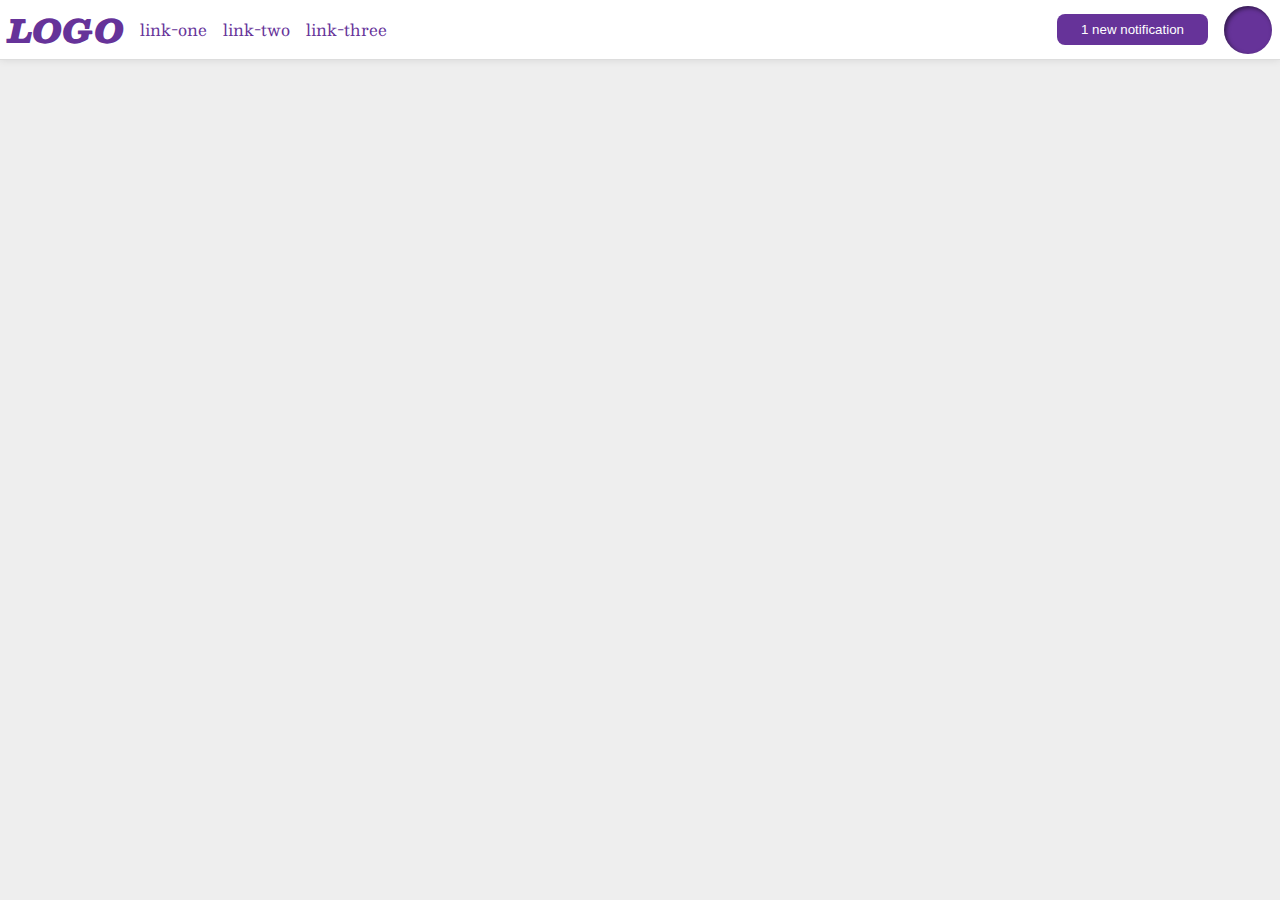
<file: flex/03-flex-header-2/index.html>
<!DOCTYPE html>
<html lang="en">
  <head>
    <meta charset="UTF-8" />
    <meta http-equiv="X-UA-Compatible" content="IE=edge" />
    <meta name="viewport" content="width=device-width, initial-scale=1.0" />
    <title>Flex Header 2</title>
    <link rel="stylesheet" href="style.css" />
  </head>
  <body>
    <div class="header">
      <div class="logo">LOGO</div>
      <ul class="links">
        <li><a href="https://google.com">link-one</a></li>
        <li><a href="https://google.com">link-two</a></li>
        <li><a href="https://google.com">link-three</a></li>
      </ul>
      <div class="right">
        <button class="notifications">1 new notification</button>
        <div class="profile-image"></div>
      </div>
    </div>
  </body>
</html>
</file>
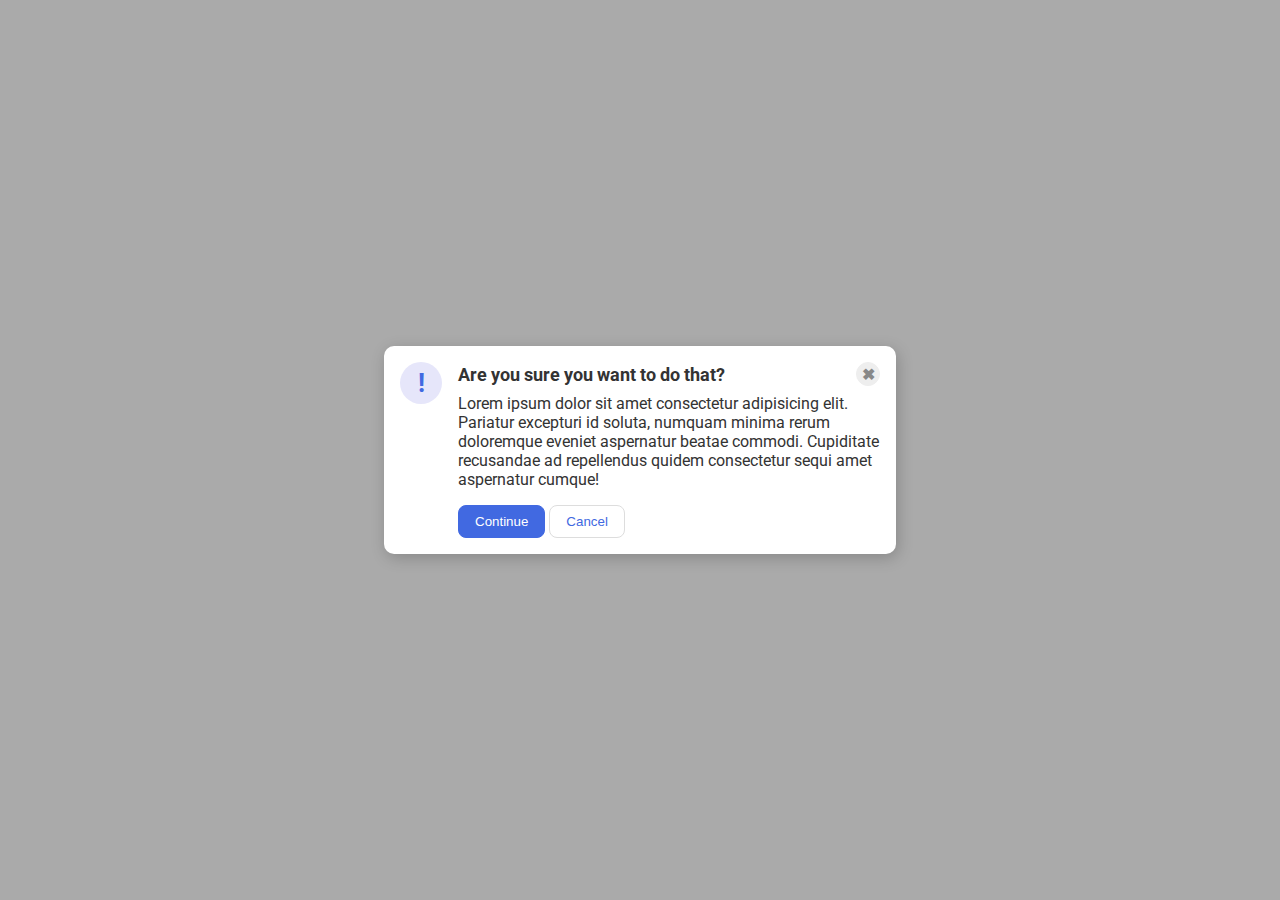
<file: flex/05-flex-modal/index.html>
<!DOCTYPE html>
<html lang="en">
  <head>
    <meta charset="UTF-8">
    <meta http-equiv="X-UA-Compatible" content="IE=edge">
    <meta name="viewport" content="width=device-width, initial-scale=1.0">
    <link rel="stylesheet" href="style.css">
    <title>Modal</title>
  </head>
  <body>
    <div class="modal">
      <div class="icon">!</div>
      <div class="container">
        <div class="header">Are you sure you want to do that?
          <button class="close-button">✖</button>
        </div>
        <div class="text">Lorem ipsum dolor sit amet consectetur adipisicing elit. Pariatur excepturi id soluta, numquam minima rerum doloremque eveniet aspernatur beatae commodi. Cupiditate recusandae ad repellendus quidem consectetur sequi amet aspernatur cumque!</div>
        <button class="continue">Continue</button>
        <button class="cancel">Cancel</button>
      </div>
    </div>
  </body>
</html>
</file>
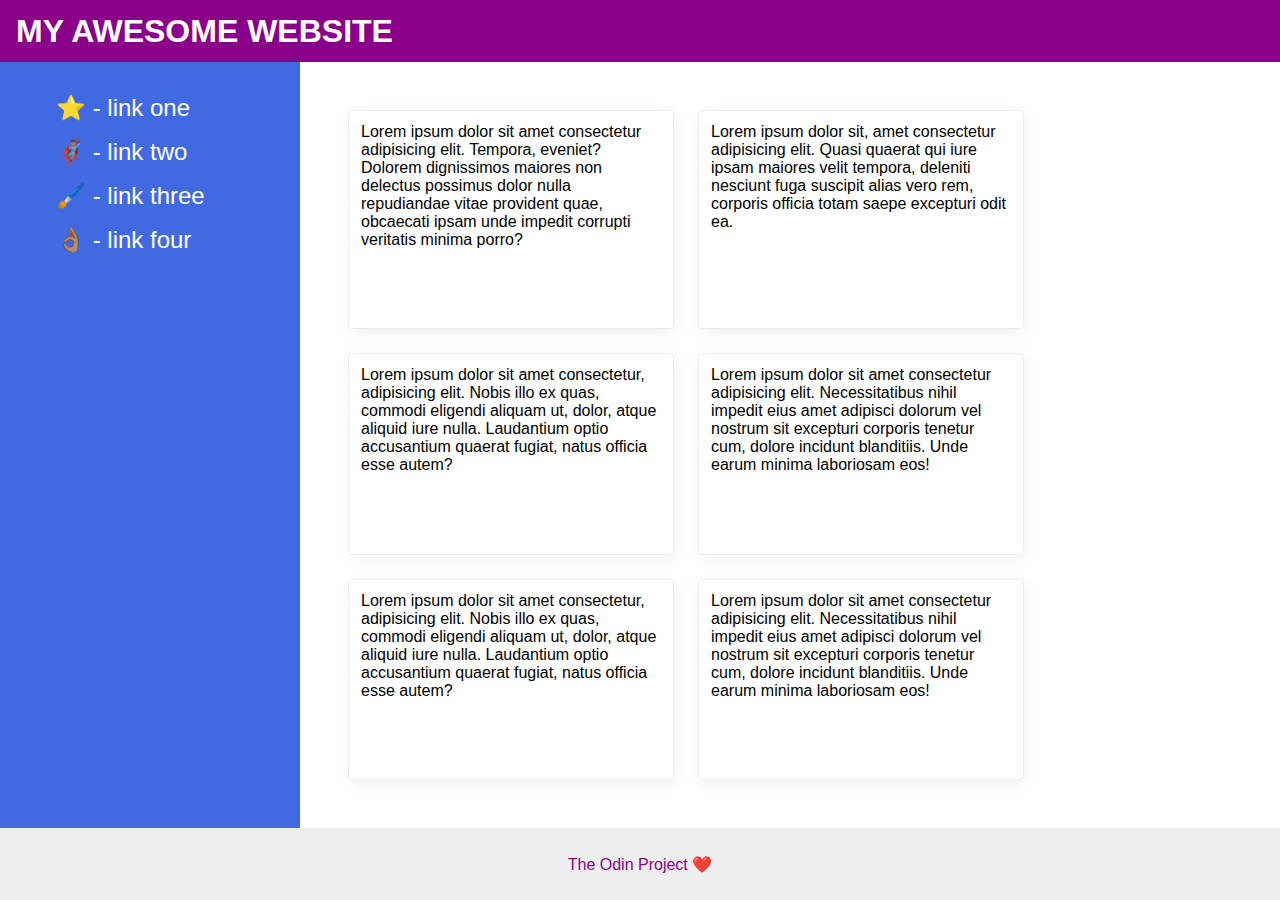
<file: flex/07-flex-layout-2/index.html>
<!DOCTYPE html>
<html lang="en">
  <head>
    <meta charset="UTF-8">
    <meta http-equiv="X-UA-Compatible" content="IE=edge">
    <meta name="viewport" content="width=device-width, initial-scale=1.0">
    <title>The Holy Grail</title>
    <link rel="stylesheet" href="style.css">
  </head>

  <body>
    <div class="header">
      MY AWESOME WEBSITE
    </div>
    
    <div class="content">
      <div class="sidebar">
        <ul>
          <li><a href="#">⭐ - link one</a></li>
          <li><a href="#">🦸🏽‍♂️ - link two</a></li>
          <li><a href="#">🖌️ - link three</a></li>
          <li><a href="#">👌🏽 - link four</a></li>
        </ul>
      </div>
      <div class="card-container">
      <div class="card">Lorem ipsum dolor sit amet consectetur adipisicing elit. Tempora, eveniet? Dolorem dignissimos maiores non delectus possimus dolor nulla repudiandae vitae provident quae, obcaecati ipsam unde impedit corrupti veritatis minima porro?</div>
      <div class="card">Lorem ipsum dolor sit, amet consectetur adipisicing elit. Quasi quaerat qui iure ipsam maiores velit tempora, deleniti nesciunt fuga suscipit alias vero rem, corporis officia totam saepe excepturi odit ea.</div>
      <div class="card">Lorem ipsum dolor sit amet consectetur, adipisicing elit. Nobis illo ex quas, commodi eligendi aliquam ut, dolor, atque aliquid iure nulla. Laudantium optio accusantium quaerat fugiat, natus officia esse autem?</div>
      <div class="card">Lorem ipsum dolor sit amet consectetur adipisicing elit. Necessitatibus nihil impedit eius amet adipisci dolorum vel nostrum sit excepturi corporis tenetur cum, dolore incidunt blanditiis. Unde earum minima laboriosam eos!</div>
      <div class="card">Lorem ipsum dolor sit amet consectetur, adipisicing elit. Nobis illo ex quas, commodi eligendi aliquam ut, dolor, atque aliquid iure nulla. Laudantium optio accusantium quaerat fugiat, natus officia esse autem?</div>
      <div class="card">Lorem ipsum dolor sit amet consectetur adipisicing elit. Necessitatibus nihil impedit eius amet adipisci dolorum vel nostrum sit excepturi corporis tenetur cum, dolore incidunt blanditiis. Unde earum minima laboriosam eos!</div>
      </div>
    </div>

    <div class="footer">
      The Odin Project ❤️
    </div>
  </body>
</html>
</file>
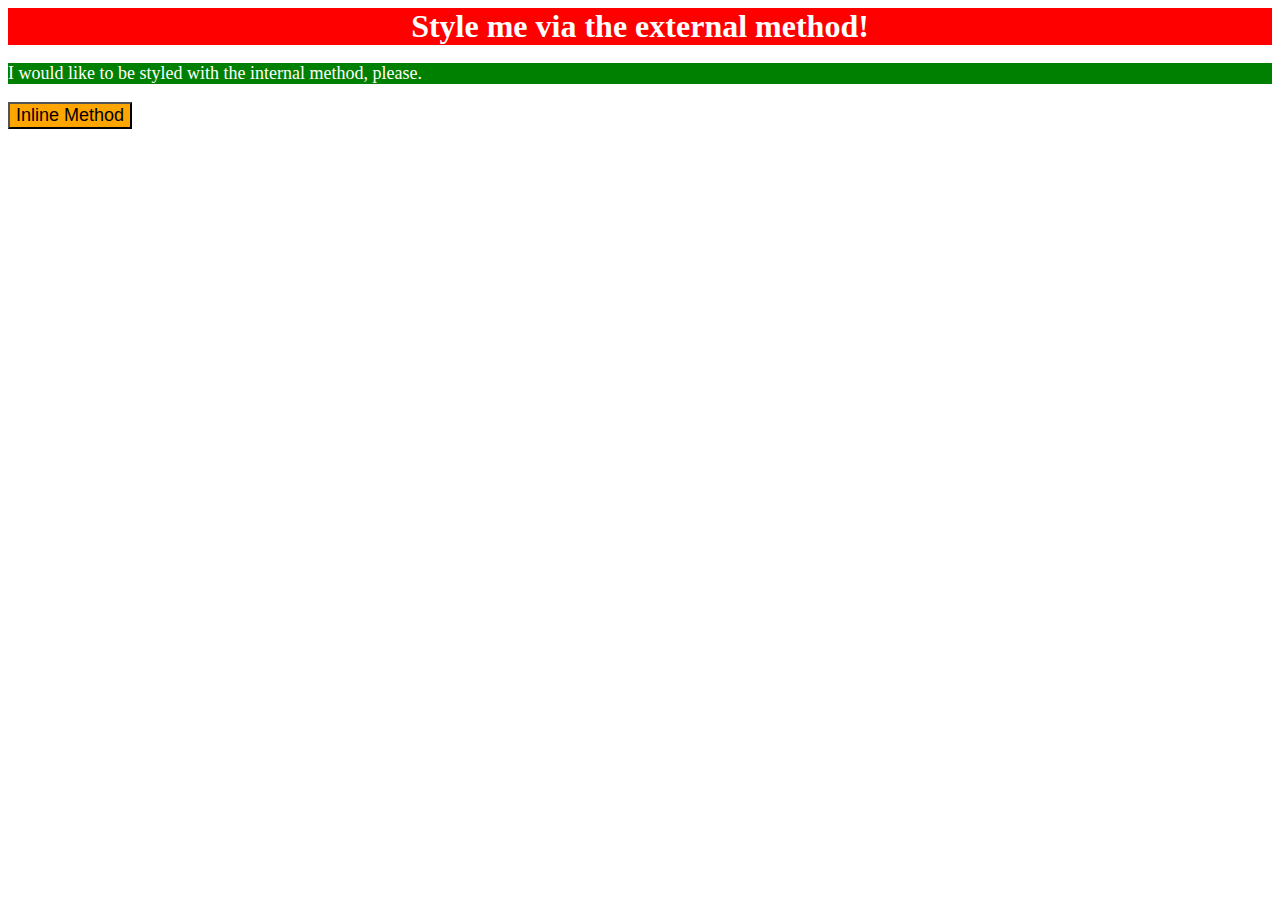
<file: foundations/01-css-methods/index.html>
<!DOCTYPE html>
<html lang="en">
  <head>
    <meta charset="UTF-8">
    <meta http-equiv="X-UA-Compatible" content="IE=edge">
    <meta name="viewport" content="width=device-width, initial-scale=1.0">
    <title>Methods for Adding CSS</title>
    <link href="styles.css" rel="stylesheet">
    <style>
      p {
        background-color: green;
        color: white;
        font-size: 18px;
      }
    </style>
  </head>
  <body>
    <div>Style me via the external method!</div>
    <p>I would like to be styled with the internal method, please.</p>
    <button style="background-color: orange; font-size: 18px;">Inline Method</button>
  </body>
</html>
</file>
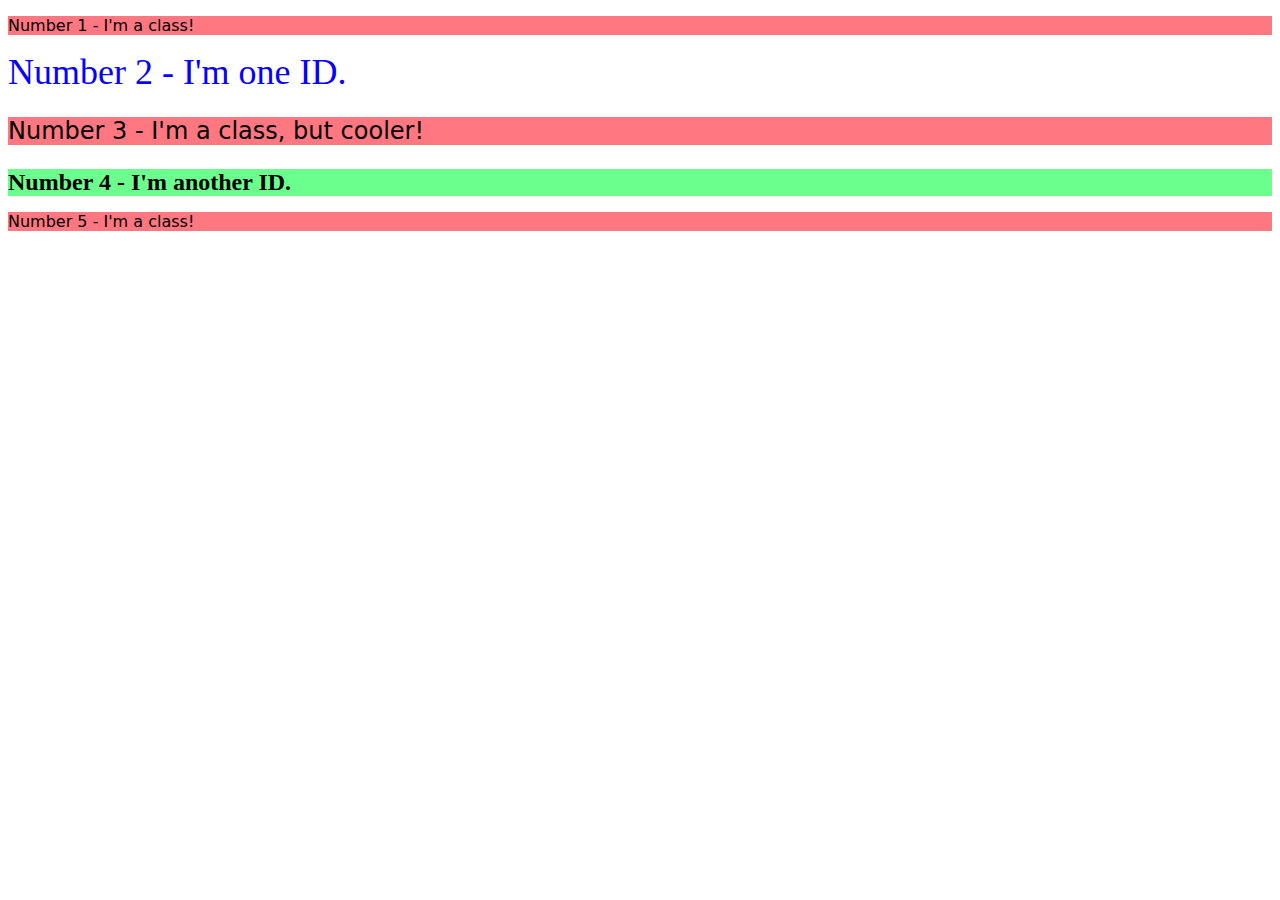
<file: foundations/02-class-id-selectors/index.html>
<!DOCTYPE html>
<html lang="en">
  <head>
    <meta charset="UTF-8">
    <meta http-equiv="X-UA-Compatible" content="IE=edge">
    <meta name="viewport" content="width=device-width, initial-scale=1.0">
    <title>Class and ID Selectors</title>
    <link rel="stylesheet" href="style.css">
  </head>
  <body>
    <p class="odd">Number 1 - I'm a class!</p>
    <div id="second">Number 2 - I'm one ID.</div>
    <p class="odd third">Number 3 - I'm a class, but cooler!</p>
    <div id="fourth">Number 4 - I'm another ID.</div>
    <p class="odd">Number 5 - I'm a class!</p>
  </body>
</html>
</file>
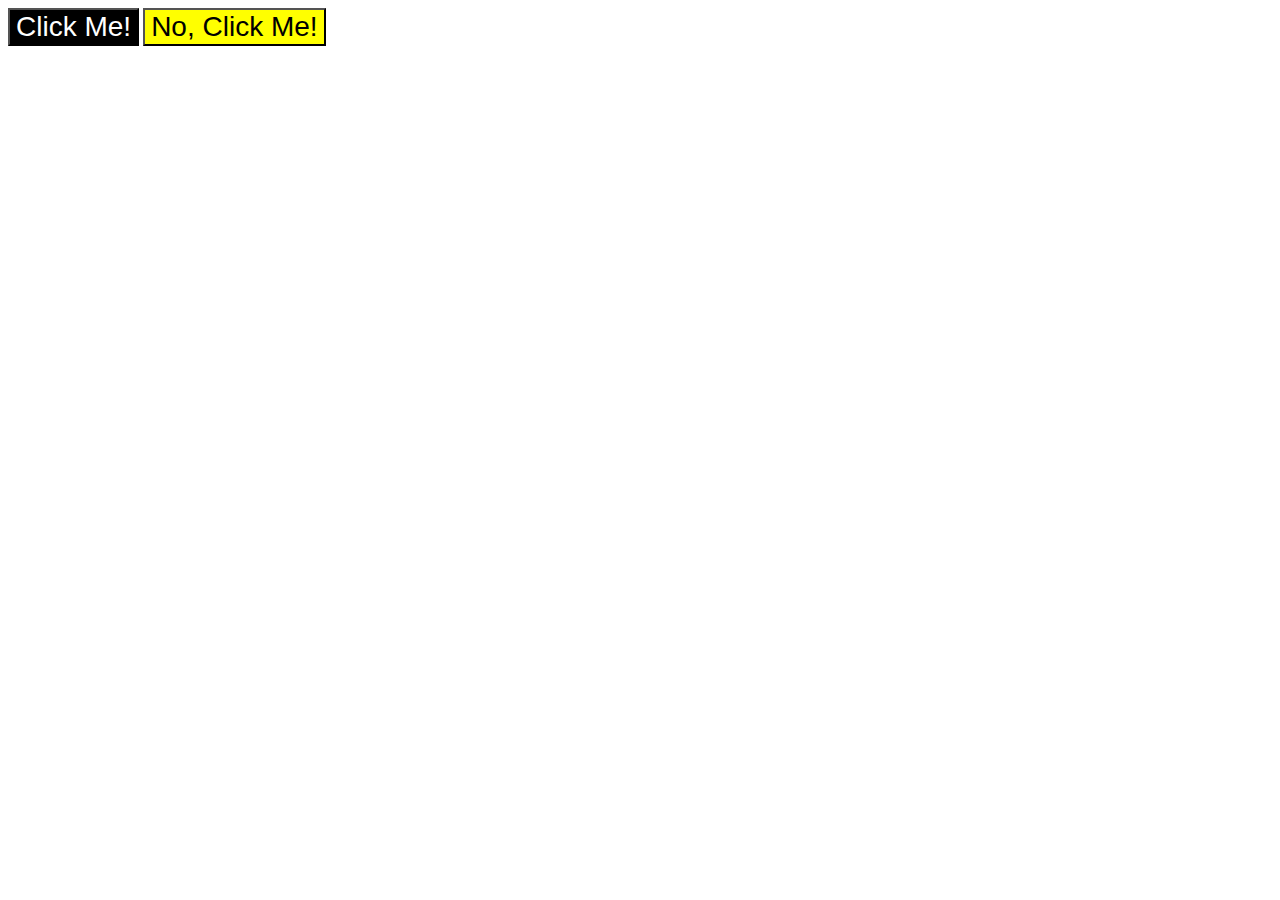
<file: foundations/03-grouping-selectors/index.html>
<!DOCTYPE html>
<html lang="en">
  <head>
    <meta charset="UTF-8">
    <meta http-equiv="X-UA-Compatible" content="IE=edge">
    <meta name="viewport" content="width=device-width, initial-scale=1.0">
    <title>Grouping Selectors</title>
    <link rel="stylesheet" href="style.css">
  </head>
  <body>
    <button class="one">Click Me!</button>
    <button class="two">No, Click Me!</button>
  </body>
</html>
</file>
<file: flex/03-flex-header-2/style.css>
/* this is some magical font-importing.  
you'll learn about it later. */
@import url('https://fonts.googleapis.com/css2?family=Besley:ital,wght@0,400;1,900&display=swap');

body {
  margin: 0;
  background: #eee;
  font-family: Besley, serif;
}

.header {
  background: white;
  border-bottom: 1px solid #ddd;
  box-shadow: 0 0 8px rgba(0,0,0,.1);
  display: flex;
  justify-content: center;
  align-items: center;
  gap: 16px;
}

.profile-image {
  background: rebeccapurple;
  box-shadow: inset 2px 2px 4px rgba(0,0,0,.5);
  border-radius: 50%;
  width: 48px;
  height: 48px;
  margin-right: 8px;
  flex-shrink: 0;
}

.logo {
  color: rebeccapurple;
  font-size: 32px;
  font-weight: 900;
  font-style: italic;
  margin-left: 8px;
}

.links {
  display: flex;
  gap: 16px;
  padding: 0;
}

button {
  border: none;
  border-radius: 8px;
  background: rebeccapurple;
  color: white;
  padding: 8px 24px;
}

a {
  /* this removes the line under our links */
  text-decoration: none;
  color: rebeccapurple;
}

ul {
  list-style-type: none;
  margin-right: auto;
}

.right {
  display: flex;
  align-items: center;
  gap: 16px;
}
</file>
<file: flex/05-flex-modal/style.css>
@import url('https://fonts.googleapis.com/css2?family=Roboto:wght@400;700&display=swap');

html, body {
  height: 100%;
}

body {
  font-family: Roboto, sans-serif;
  margin: 0;
  background: #aaa;
  color: #333;
  /* I'll give you this one for free lol */
  display: flex;
  align-items: center;
  justify-content: center;
}

.modal {
  background: white;
  width: 480px;
  border-radius: 10px;
  box-shadow: 2px 4px 16px rgba(0,0,0,.2);
  display: flex;
  gap: 16px;
  padding: 16px;
}

.header {
  display: flex;
  align-items: center;
  justify-content: space-between;
  font-weight: 700;
  font-size: 18px;
  margin-bottom: 8px;
}

.text {
  margin-bottom: 16px;
}

.icon {
  color: royalblue;
  font-size: 26px;
  font-weight: 700;
  background: lavender;
  width: 42px;
  height: 42px;
  border-radius: 50%;
  display: flex;
  align-items: center;
  justify-content: center;
  flex-shrink: 0;
}

.close-button {
  background: #eee;
  border-radius: 50%;
  color: #888;
  font-weight: 700;
  font-size: 16px;
  height: 24px;
  width: 24px;
  display: flex;
  align-items: center;
  justify-content: center;
  border: 1px solid #eee;
  padding: 0;
}

button {
  cursor: pointer;
  padding: 8px 16px;
  border-radius: 8px;
}

button.continue {
  background: royalblue;
  border: 1px solid royalblue;
  color: white;
}

button.cancel {
  background: white;
  border: 1px solid #ddd;
  color: royalblue;
}
</file>
<file: flex/07-flex-layout-2/style.css>
body {
  font-family: -apple-system, BlinkMacSystemFont, 'Segoe UI', Roboto, Oxygen, Ubuntu, Cantarell, 'Open Sans', 'Helvetica Neue', sans-serif;
  margin: 0;
  min-height: 100vh;
  display: flex;
  flex-direction: column;
}

a {
  text-decoration: none;
  color: white;
}

li {
  list-style-type: none;
  padding: 0;
  margin: 0;
  margin-bottom: 16px;
  font-size: 24px;
}

.header {
  height: 62px;
  background: darkmagenta;
  color: white;
  font-weight: 900;
  font-size: 32px;
  display: flex;
  align-items: center;
  padding-left: 16px;
}

.content {
  flex: 1;
  display: flex;
}

.footer {
  height: 72px;
  background: #eee;
  color: darkmagenta;
  display: flex;
  align-items: center;
  justify-content: center;
}

.sidebar {
  width: 300px;
  background: royalblue;
  box-sizing: border-box;
  flex-shrink: 0;
  padding: 16px;
}

.card-container {
  display: flex;
  flex-wrap: wrap;
  gap: 24px;
  padding: 48px;
}

.card {
  border: 1px solid #eee;
  box-shadow: 2px 4px 16px rgba(0,0,0,.06);
  border-radius: 4px;
  width: 300px;
  padding: 12px;
}
</file>
<file: foundations/01-css-methods/styles.css>
div {
  background-color: red;
  color: white;
  font-size: 32px;
  text-align: center;
  font-weight: 700;
}
</file>
<file: foundations/02-class-id-selectors/style.css>
.odd {
  background-color: #ff7780;
  font-family: Verdana, "DejaVu Sans", 'sans-serif';
}

#second {
  color: #0800ff;
  font-size: 36px;
}

.third {
  font-size: 24px;
}

#fourth {
  background-color: #6bff8e;
  font-size: 24px;
  font-weight: bold;
}
</file>
<file: foundations/03-grouping-selectors/style.css>
.one,
.two {
  font-family: Helvetica, 'Times New Roman', sans-serif;
  font-size: 28px;
}

.one {
  background-color: black;
  color: white;
}

.two {
  background-color: yellow;
}
</file>
